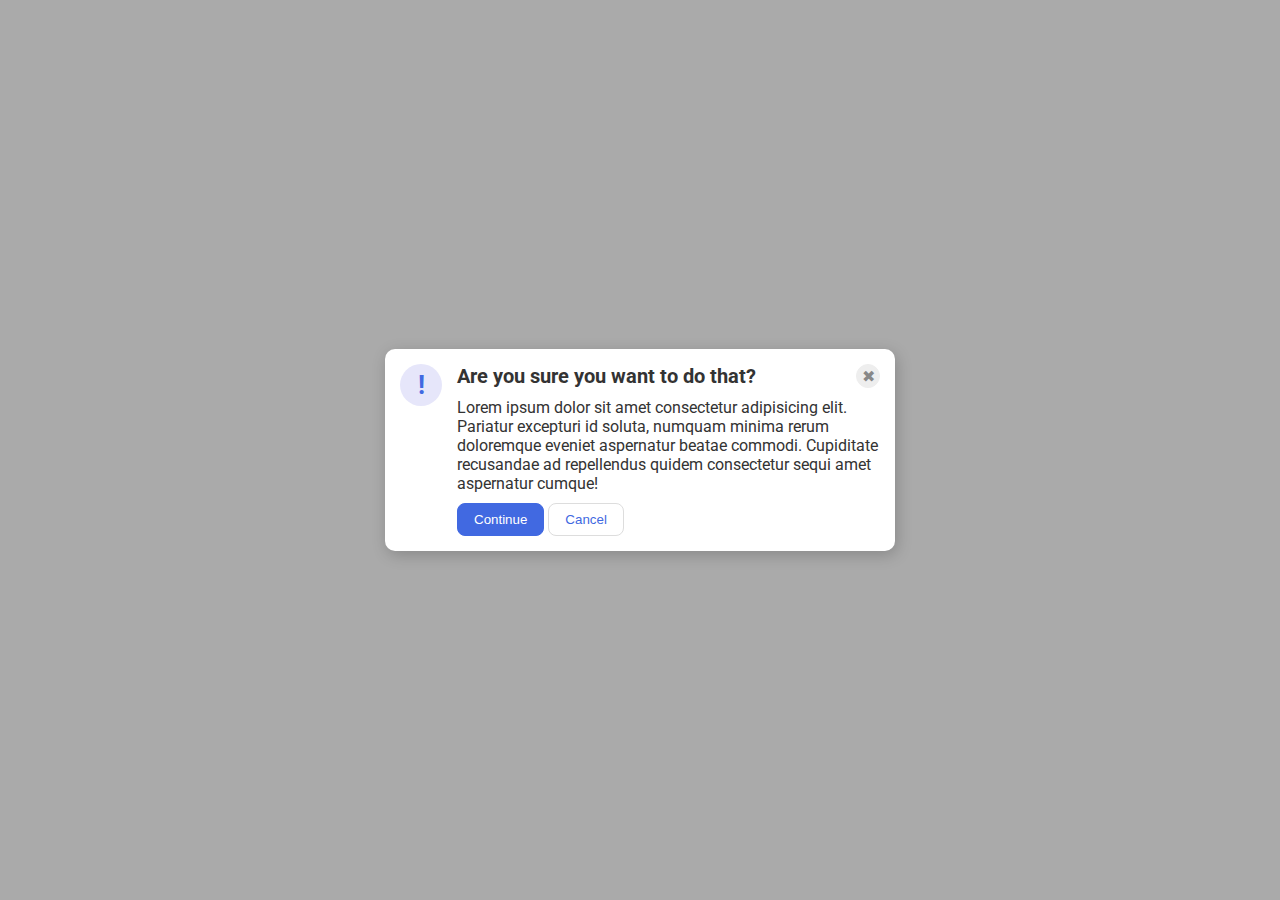
<file: flex/05-flex-modal/index.html>
<!DOCTYPE html>
<html lang="en">
  <head>
    <meta charset="UTF-8">
    <meta http-equiv="X-UA-Compatible" content="IE=edge">
    <meta name="viewport" content="width=device-width, initial-scale=1.0">
    <link rel="stylesheet" href="style.css">
    <title>Modal</title>
  </head>
  <body>
    <div class="modal">
      <div class="icon">!</div>
      <div class="other">
        <div class="titleclose">
          <div class="header">Are you sure you want to do that?</div>
          <button class="close-button">✖</button>
        </div>
        <div class="text">Lorem ipsum dolor sit amet consectetur adipisicing elit. Pariatur excepturi id soluta, numquam minima rerum doloremque eveniet aspernatur beatae commodi. Cupiditate recusandae ad repellendus quidem consectetur sequi amet aspernatur cumque!</div>
        <div class="buttons">
          <button class="continue">Continue</button>
          <button class="cancel">Cancel</button>
        </div>
      </div>
    </div>
  </body>
</html>
</file>
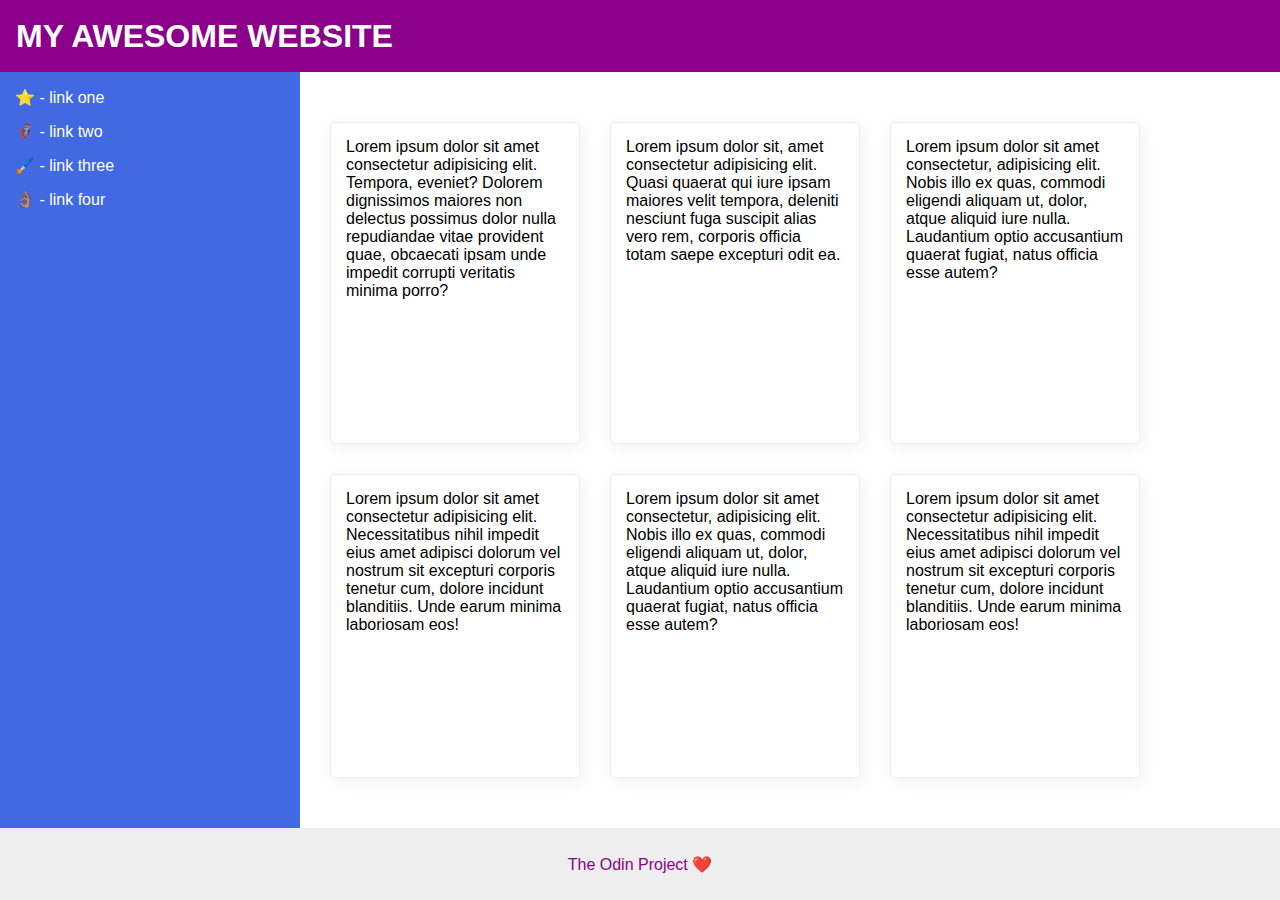
<file: flex/07-flex-layout-2/index.html>
<!DOCTYPE html>
<html lang="en">
  <head>
    <meta charset="UTF-8">
    <meta http-equiv="X-UA-Compatible" content="IE=edge">
    <meta name="viewport" content="width=device-width, initial-scale=1.0">
    <title>The Holy Grail</title>
    <link rel="stylesheet" href="style.css">
  </head>
  <body>
    <div class="header">
      MY AWESOME WEBSITE
    </div>
    <div class="webby">
      <div class="sidebar">
        <ul>
          <li><a href="#">⭐ - link one</a></li>
          <li><a href="#">🦸🏽‍♂️ - link two</a></li>
          <li><a href="#">🖌️ - link three</a></li>
          <li><a href="#">👌🏽 - link four</a></li>
        </ul>
      </div>
      <div class="cards">
        <div class="card">Lorem ipsum dolor sit amet consectetur adipisicing elit. Tempora, eveniet? Dolorem dignissimos maiores non delectus possimus dolor nulla repudiandae vitae provident quae, obcaecati ipsam unde impedit corrupti veritatis minima porro?</div>
        <div class="card">Lorem ipsum dolor sit, amet consectetur adipisicing elit. Quasi quaerat qui iure ipsam maiores velit tempora, deleniti nesciunt fuga suscipit alias vero rem, corporis officia totam saepe excepturi odit ea.</div>
        <div class="card">Lorem ipsum dolor sit amet consectetur, adipisicing elit. Nobis illo ex quas, commodi eligendi aliquam ut, dolor, atque aliquid iure nulla. Laudantium optio accusantium quaerat fugiat, natus officia esse autem?</div>
        <div class="card">Lorem ipsum dolor sit amet consectetur adipisicing elit. Necessitatibus nihil impedit eius amet adipisci dolorum vel nostrum sit excepturi corporis tenetur cum, dolore incidunt blanditiis. Unde earum minima laboriosam eos!</div>
        <div class="card">Lorem ipsum dolor sit amet consectetur, adipisicing elit. Nobis illo ex quas, commodi eligendi aliquam ut, dolor, atque aliquid iure nulla. Laudantium optio accusantium quaerat fugiat, natus officia esse autem?</div>
        <div class="card">Lorem ipsum dolor sit amet consectetur adipisicing elit. Necessitatibus nihil impedit eius amet adipisci dolorum vel nostrum sit excepturi corporis tenetur cum, dolore incidunt blanditiis. Unde earum minima laboriosam eos!</div>
      </div>
    </div>
    <div class="footer">
      The Odin Project ❤️
    </div>
  </body>
</html>
</file>
<file: flex/05-flex-modal/style.css>
@import url('https://fonts.googleapis.com/css2?family=Roboto:wght@400;700&display=swap');

html, body {
  height: 100%;
}

body {
  font-family: Roboto, sans-serif;
  margin: 0;
  background: #aaa;
  color: #333;
  /* I'll give you this one for free lol */
  display: flex;
  align-items: center;
  justify-content: center;
}

.modal {
  background: white;
  width: 480px;
  border-radius: 10px;
  box-shadow: 2px 4px 16px rgba(0,0,0,.2);
  display: flex;
  padding: 15px;
  gap: 15px;
}

.titleclose {
  display: flex;
}
.close-button {
  margin-left: auto;
}
.header {
  font-size: 20px;
  font-weight: bold;
}
.other {
  display: flex;
  flex-direction: column;
  gap: 10px;
}
.icon {
  color: royalblue;
  font-size: 26px;
  font-weight: 700;
  background: lavender;
  width: 42px;
  height: 42px;
  min-width: 42px;
  min-height: 42px; 
  border-radius: 50%;
  display: flex;
  align-items: center;
  justify-content: center;
  flex: 0,0,42px;
}

.close-button {
  background: #eee;
  border-radius: 50%;
  color: #888;
  font-weight: 400;
  font-size: 16px;
  height: 24px;
  width: 24px;
  display: flex;
  align-items: center;
  justify-content: center;
  border: 1px solid #eee;
  padding: 0;
}

button {
  cursor: pointer;
  padding: 8px 16px;
  border-radius: 8px;
}

button.continue {
  background: royalblue;
  border: 1px solid royalblue;
  color: white;
}

button.cancel {
  background: white;
  border: 1px solid #ddd;
  color: royalblue;
}
</file>
<file: flex/07-flex-layout-2/style.css>
body {
  font-family: -apple-system, BlinkMacSystemFont, 'Segoe UI', Roboto, Oxygen, Ubuntu, Cantarell, 'Open Sans', 'Helvetica Neue', sans-serif;
  margin: 0;
  min-height: 100vh;
  display: flex;
  flex-direction: column;
  justify-content: space-between;
}

.header {
  height: 72px;
  background: darkmagenta;
  color: white;
  padding-left: 16px;
  font-size: 32px;
  font-weight: 900;
  display: flex;
  align-items: center;

}

.footer {
  height: 72px;
  background: #eee;
  color: darkmagenta;
  justify-content: center;
  display: flex;
  align-items: center;
}

.sidebar {
  width: 300px;
  flex-shrink: 0;
  background: royalblue;
  box-sizing: border-box;
}

ul {
  list-style-type: none;
  margin-left: -25px;
  display: flex;
  flex-direction: column;
  gap: 15px;
}

.cards {
  display: flex;
  gap:30px;
  flex-wrap: wrap;
  margin-left: 30px;
  margin-right: 30px;
  margin-top: 50px;
  margin-bottom: 50px;
}
.card {
  border: 1px solid #eee;
  box-shadow: 2px 4px 16px rgba(0,0,0,.06);
  border-radius: 4px;
  flex: 0,0,250px;
  padding: 15px;
  box-sizing: border-box;
  max-width: 250px;

}

.webby {
  display: flex;
  flex-grow: 1;
}
a {
  text-decoration: none;
  color: white;
}
</file>
